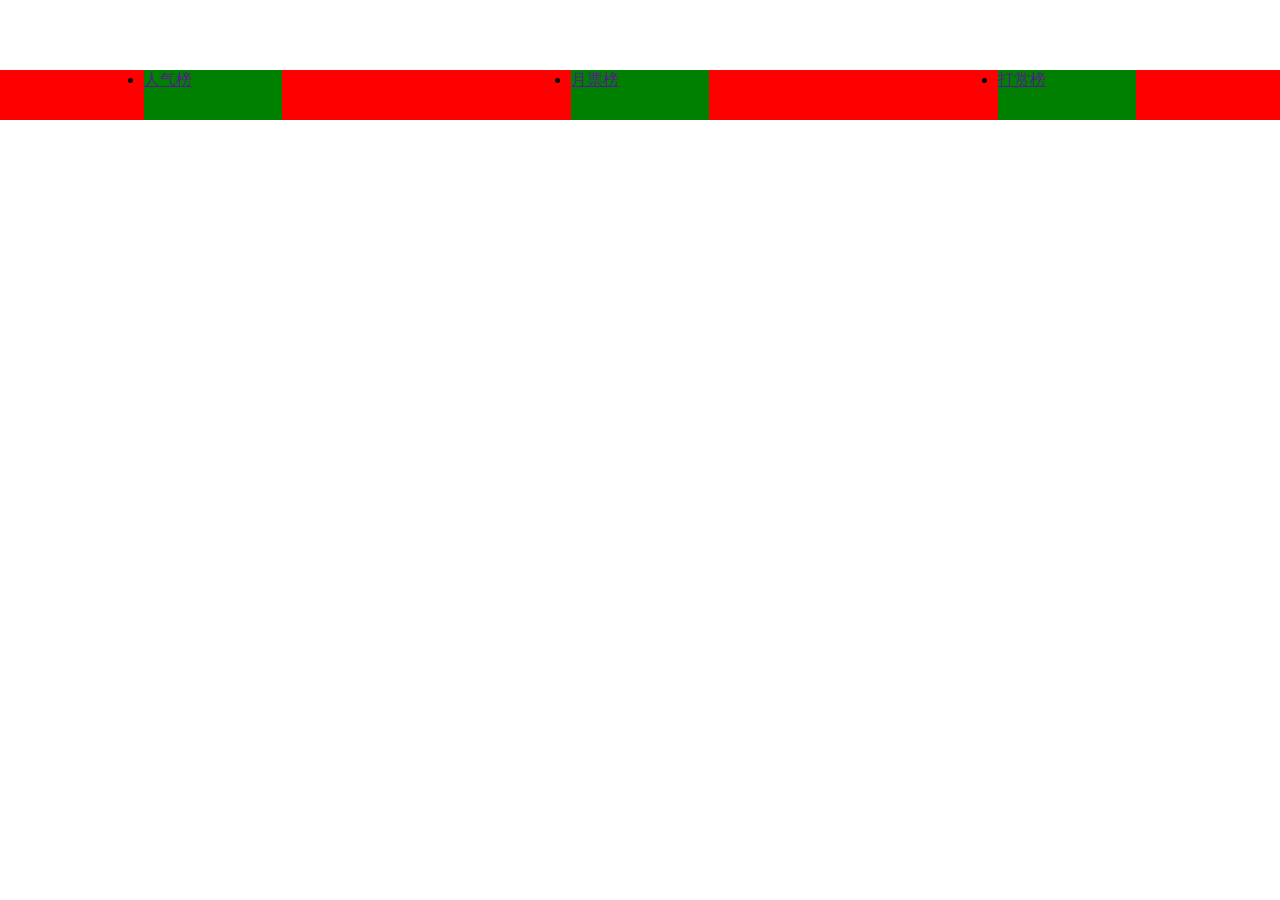
<file: html/rankings.html>
<!DOCTYPE html>
<html>
<head>
	<meta charset="utf-8">
	<title></title>
	<style type="text/css">
		*{
			margin: 0;
			padding: 0;
		}
		.box{
			width: 100%;
			margin-top:70px;
			background: red;
		}
		.title{
			margin-top: 70px;
			width: 100%;
			height: 50px;
			display: flex;
			justify-content: space-around;
		}
		.title li{
			width: 137.8px;
			height: 50px;
			background: green;
		}
	</style>
</head>
<body>
	<div class="box">
		<ul class="title">
			<li>
				<a href="">人气榜</a>
			</li>
			<li>
				<a href="">月票榜</a>
			</li>
			<li>
				<a href="">打赏榜</a>
			</li>
		</ul>
	</div>
	
</body>
</html>
</file>
